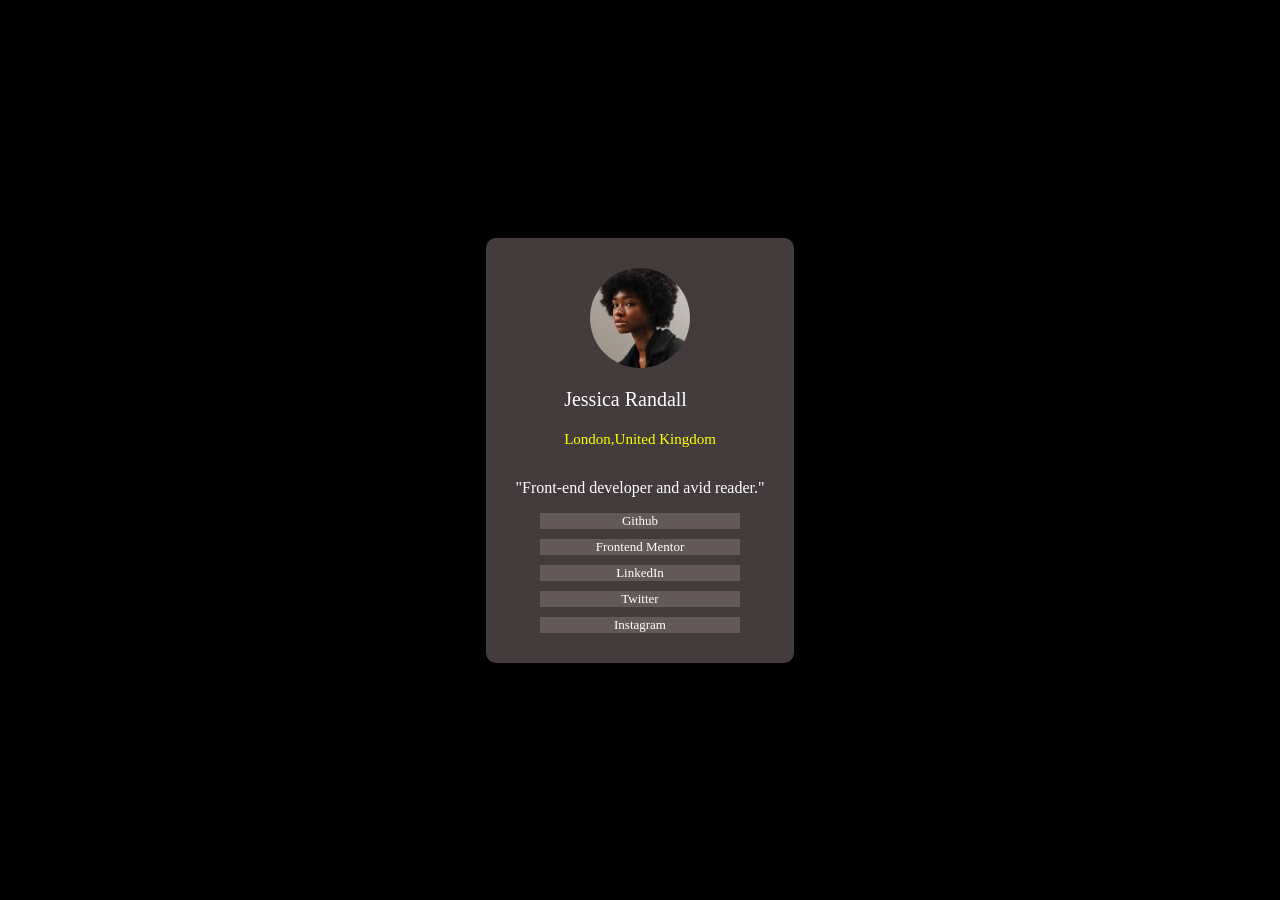
<file: index.html>
<!doctype html>
<html lang="en">
  <head>
    <meta charset="UTF-8" />
    <meta name="viewport" content="width=device-width, initial-scale=1.0" />
    <link rel="stylesheet" href="style.css" />
    <title>Document</title>
  </head>
  <body>
    <div class="mainContainer">
      <img class="photoPic" src="/assets/images/avatar-jessica.jpeg" alt="" width="50" >
      <div class="photoDetails">
        <p class="photoCardName">Jessica Randall</p>
        <p class="text">London,United Kingdom</p>
      </div>
      <p>"Front-end developer and avid reader."</p>
      <div class="socialContainer">
        <a class="socials" href="https://github.com/atilola-hub">Github</a>
        <a class="socials"href="https://www.frontendmentor.io/profile/atilola-hub">Frontend Mentor</a>
        <a class="socials" href="https://www.linkedin.com/in/emmanuel-oluwadara-2873523b1utm_source=share_viautm_content=profileutm_medi=member_android">LinkedIn</a>
        <a class="socials" href="https://twitter.com/Emmanuel Atilola">Twitter</a>
        <a class="socials" href="https://instagram.com/apostolicwavemedia">Instagram</a>
      </div>
    </div>

  </body>
</html>
</file>
<file: style.css>
body {
    background-color: black;
    color: white;
    display: flex;
    justify-content: center;
    align-items: center;
    height: 100vh;
    margin: 0;
}

.mainContainer {
    background-color: #443c3c;
    border-radius: 10px;
    display: flex;
    flex-direction: column;
    align-items: center;
    padding: 30px
}

.socialContainer {
    display: flex;
    flex-direction: column;
    align-items: center; 
    justify-content: space-between;
    gap: 10px
}
.text{
     color: yellow;
     font-size: 15px;
}

.socials {
    display: flex;
    justify-content: center;
    background-color: rgb(100, 89, 89);
    width: 200px;
    text-decoration: none;
    color: white;
    font-size: 13px
}
.photoCardName{
    font-size: 20px;
}

.photoPic {
  width: 100px;
  height: 100px;
  border-radius: 50%;
}
</file>
